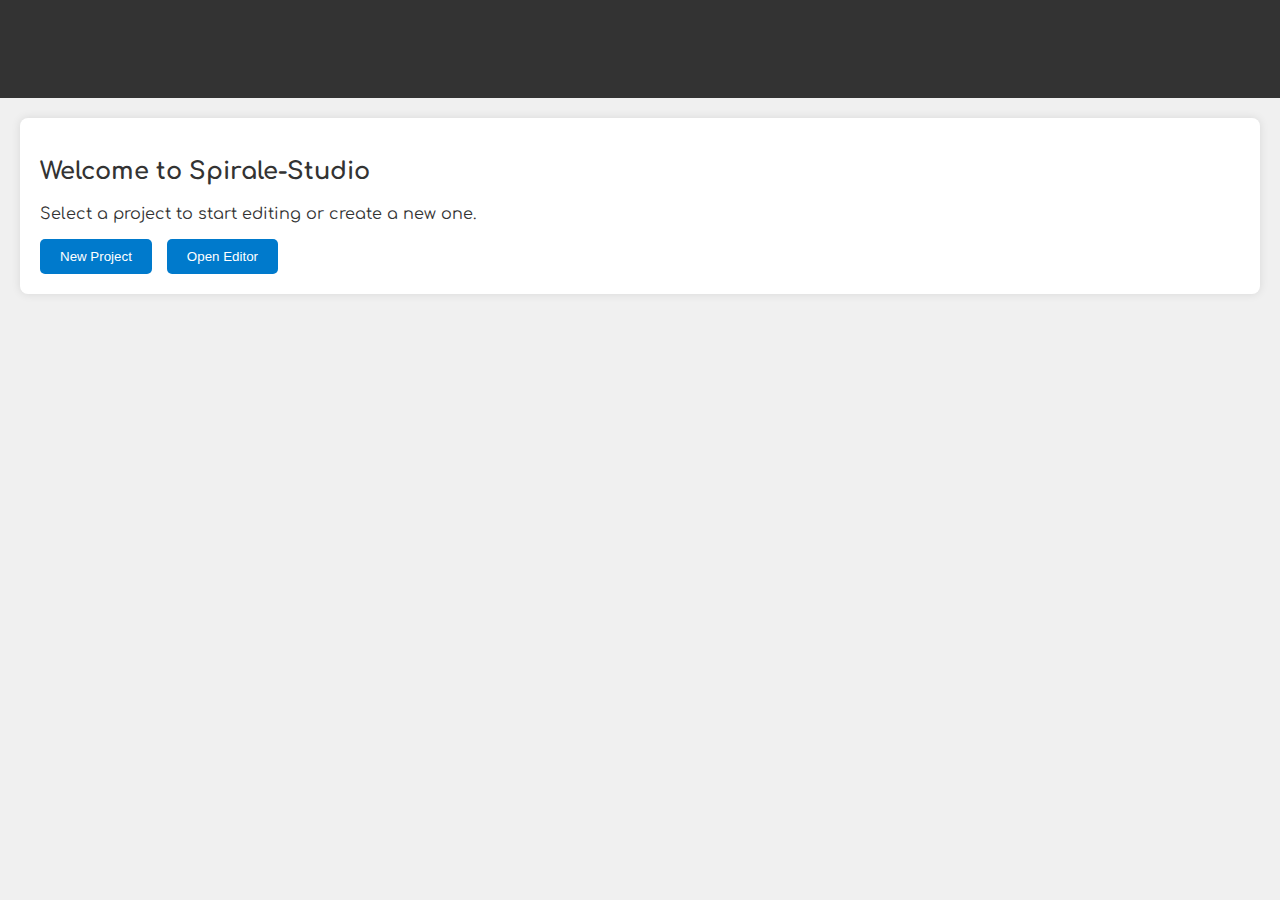
<file: index.html>
<!DOCTYPE html>
<html lang="en">
<head>
  <meta charset="UTF-8">
  <meta name="viewport" content="width=device-width, initial-scale=1.0">
  <title>Spirale-Studio</title>
  <link rel="stylesheet" href="styles.css">
  <link rel="stylesheet" href="https://fonts.googleapis.com/css2?family=Comfortaa:wght@300;400;700&display=swap">
  <style>
  </style>
</head>
<body>
  <header>
    <h1>Spirale-Studio - Home</h1>
  </header>
  <main>
    <div class="container">
      <h2>Welcome to Spirale-Studio</h2>
      <p>Select a project to start editing or create a new one.</p>
      <div id="project-list">
        <!-- Project list will be dynamically populated by scripts.js -->
      </div>
      <div class="home-buttons">
        <button onclick="newProject()">New Project</button>
        <button onclick="goToEditor()">Open Editor</button>
      </div>
    </div>
  </main>
  <script src="scripts.js"></script>
  <script>
    // JavaScript code can be included here if needed
    window.onload = function() {
      loadProjects(); // Load projects from local storage on page load
    };

    function goToEditor() {
      const selectedProject = document.querySelector('input[name="project"]:checked');
      if (selectedProject) {
        const projectName = selectedProject.value;
        window.location.href = `editor.html?project=${encodeURIComponent(projectName)}`;
      } else {
        alert('Please select a project.');
      }
    }
  </script>
</body>
</html>
</file>
<file: styles.css>
/* Global styles */
body {
  font-family: 'Comfortaa', sans-serif;
  background-color: #f0f0f0;
  color: #333;
  margin: 0;
  padding: 0;
}

header {
  background-color: #333;
  color: #eaeaea;
  padding: 10px 20px;
  text-align: center;
}

.container {
  margin: 20px auto;
  padding: 20px;
  max-width: 1200px;
  background-color: #fff;
  border-radius: 8px;
  box-shadow: 0 0 10px rgba(0, 0, 0, 0.1);
}

h1, h2, h3 {
  color: #333;
}

button {
  background-color: #007acc;
  color: #ffffff;
  border: none;
  padding: 10px 20px;
  margin-right: 10px;
  border-radius: 5px;
  cursor: pointer;
}

button:hover {
  background-color: #005c99;
}

button:active {
  transform: translateY(1px);
}

input[type="file"] {
  display: none;
}

.upload-btn {
  background-color: #4CAF50;
  color: white;
  padding: 10px 20px;
  border: none;
  border-radius: 5px;
  cursor: pointer;
}

.upload-btn:hover {
  background-color: #45a049;
}

/* Add more specific styles as needed */
</file>
